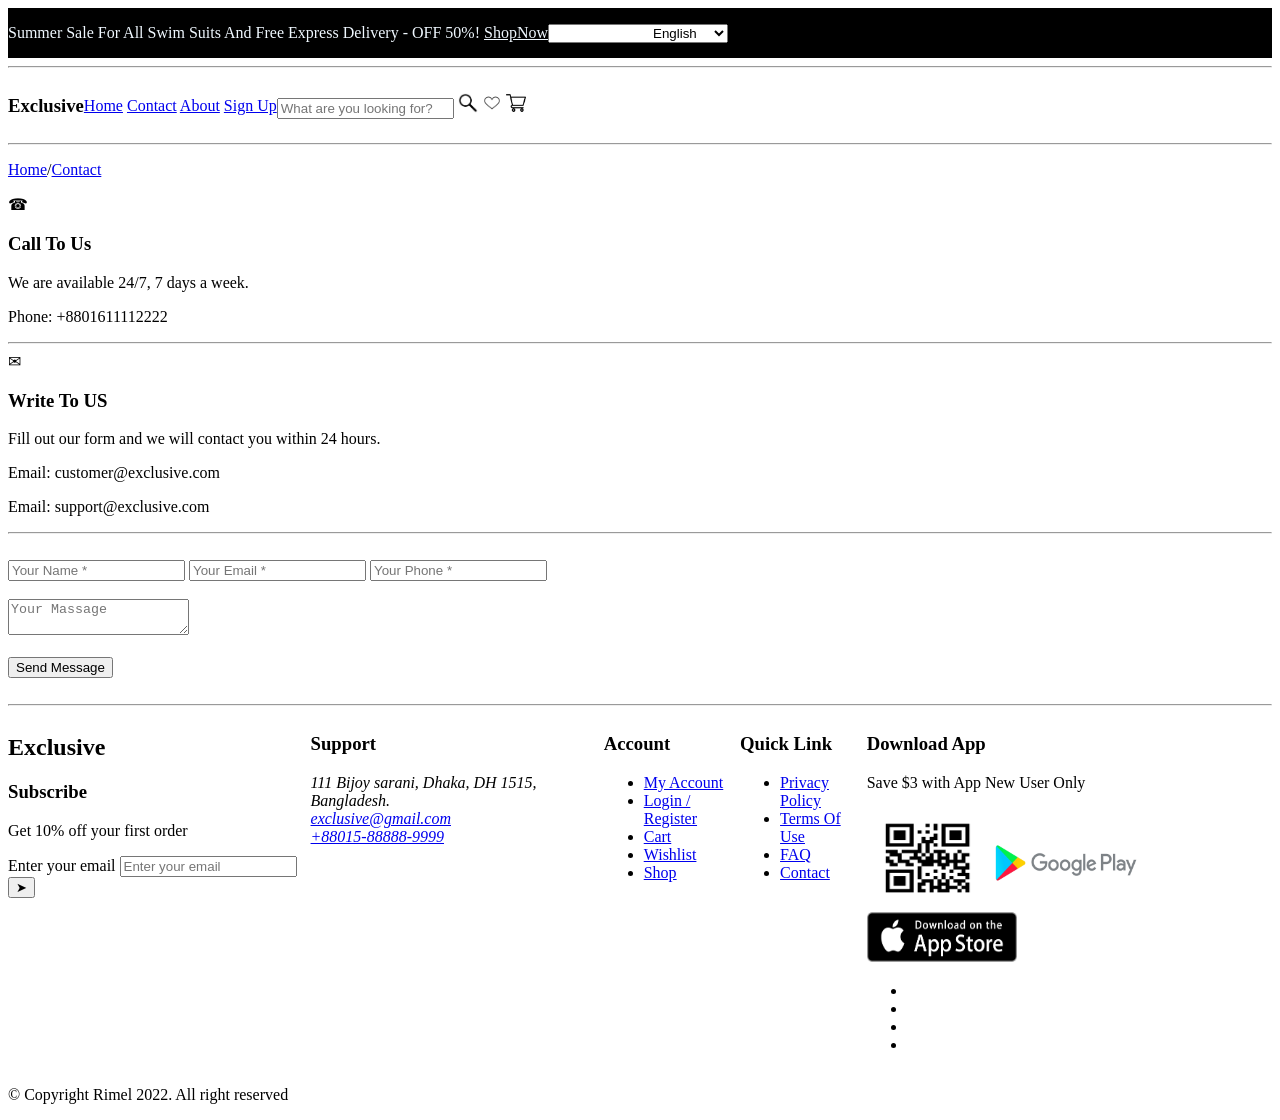
<file: pages/contact.html>
<!doctype html>
<html lang="en">
  <head>
    <meta charset="UTF-8" />
    <meta name="viewport" content="width=device-width, initial-scale=1.0" />
    <title>E Commerce Website</title>
    <link rel="stylesheet" href="/style/style.css" />
  </head>
  <body>
    <header>
      <div class="head">
        <div>
          <p>
            Summer Sale For All Swim Suits And Free Express Delivery - OFF 50%!
            <a href="">ShopNow</a>
          </p>
        </div>
        <div class="language">
          <select name="#" id="">
            <option value="#">English</option>
            <option value="#">Korean</option>
            <option value="#">Nepali</option>
            <option value="#">Japanese</option>
          </select>
        </div>
      </div>
      <hr />
      <nav>
        <div class="navigation">
          <div>
            <h3>Exclusive</h3>
          </div>
          <div>
            <a href="../index.html">Home</a>
            <a href="/pages/contact.html">Contact</a>
            <a href="/pages/about.html">About</a>
            <a href="/pages/signup.html">Sign Up</a>
          </div>
          <div>
            <input type="text" placeholder="What are you looking for?" />
            <img
              src="/assets/searchicon.jpg"
              alt="Photo of search icon"
              style="height: 20px; width: 20px"
            />

            <img
              src="/assets/wishlisticon.png"
              alt="Photo of wishlist"
              style="height: 20px; width: 20px"
            />
            <img
              src="/assets/shopping-cart.png"
              alt="photo of shopping cart"
              style="height: 20px; width: 20px"
            />
          </div>
        </div>
      </nav>
    </header>
    <hr />
    <main>
      <div>
        <p>
          <a href="../index.html">Home</a>/<a href="/pages/contact.html"
            >Contact</a
          >
        </p>
      </div>
      <section>
        <section>
          <div>
            <div>
              <div>
                <div>☎</div>

                <div>
                  <h3>Call To Us</h3>
                  <p>We are available 24/7, 7 days a week.</p>
                  <p>Phone: +8801611112222</p>
                </div>
              </div>

              <hr />

              <div>
                <div>✉</div>

                <div>
                  <h3>Write To US</h3>
                  <p>
                    Fill out our form and we will contact you within 24 hours.
                  </p>

                  <p>Email: customer@exclusive.com</p>
                  <p>Email: support@exclusive.com</p>
                </div>
              </div>
            </div>
          </div>
          <hr />
          <br />
          <div>
            <form>
              <div>
                <input type="text" placeholder="Your Name *" />

                <input type="email" placeholder="Your Email *" />

                <input type="tel" placeholder="Your Phone *" />
              </div>
              <br>
              <textarea placeholder="Your Massage"></textarea><br><br>

              <button type="submit">Send Message</button>
            </form>
          </div>
        </section>
      </section>
    </main>
    <br>
    <hr>
    <footer class="footer">
      <section>
        <h2>Exclusive</h2>
        <h3>Subscribe</h3>
        <p>Get 10% off your first order</p>
        <form>
          <label for="newsletter-email">Enter your email</label>
          <input
            type="email"
            id="newsletter-email"
            name="email"
            placeholder="Enter your email"
          />
          <button type="submit" aria-label="Subscribe">&#10148;</button>
        </form>
      </section>

      <section>
        <h3>Support</h3>
        <address>
          111 Bijoy sarani, Dhaka, DH 1515, Bangladesh.<br />
          <a href="mailto:exclusive@gmail.com">exclusive@gmail.com</a><br />
          <a href="tel:+8801588889999">+88015-88888-9999</a>
        </address>
      </section>

      <nav aria-label="Account links">
        <h3>Account</h3>
        <ul>
          <li><a href="#">My Account</a></li>
          <li><a href="pages/login.html">Login / Register</a></li>
          <li><a href="#">Cart</a></li>
          <li><a href="#">Wishlist</a></li>
          <li><a href="#">Shop</a></li>
        </ul>
      </nav>

      <nav aria-label="Quick links">
        <h3>Quick Link</h3>
        <ul>
          <li><a href="#">Privacy Policy</a></li>
          <li><a href="#">Terms Of Use</a></li>
          <li><a href="#">FAQ</a></li>
          <li><a href="#">Contact</a></li>
        </ul>
      </nav>

      <section>
        <h3>Download App</h3>
        <p>Save $3 with App New User Only</p>
        <img
          src="/assets/qr.png"
          alt="QR code to download the app"
          style="height: 100px; width: 120px"
        />
        <a href="#"
          ><img
            src="/assets/Google-Play-Logo.png"
            alt="Get it on Google Play"
            style="height: 90px; width: 150px"
        /></a>
        <a href="#"
          ><img
            src="/assets/appstorelogo.png"
            alt="Download on the App Store"
            style="height: 50px; width: 150px"
        /></a>
        <ul>
          <li><a href="#" aria-label="Facebook"></a></li>
          <li><a href="#" aria-label="Twitter"></a></li>
          <li><a href="#" aria-label="Instagram"></a></li>
          <li><a href="#" aria-label="LinkedIn"></a></li>
        </ul>
      </section>
    </footer>
    <p>&copy; Copyright Rimel 2022. All right reserved</p>
  </body>
</html>
</file>
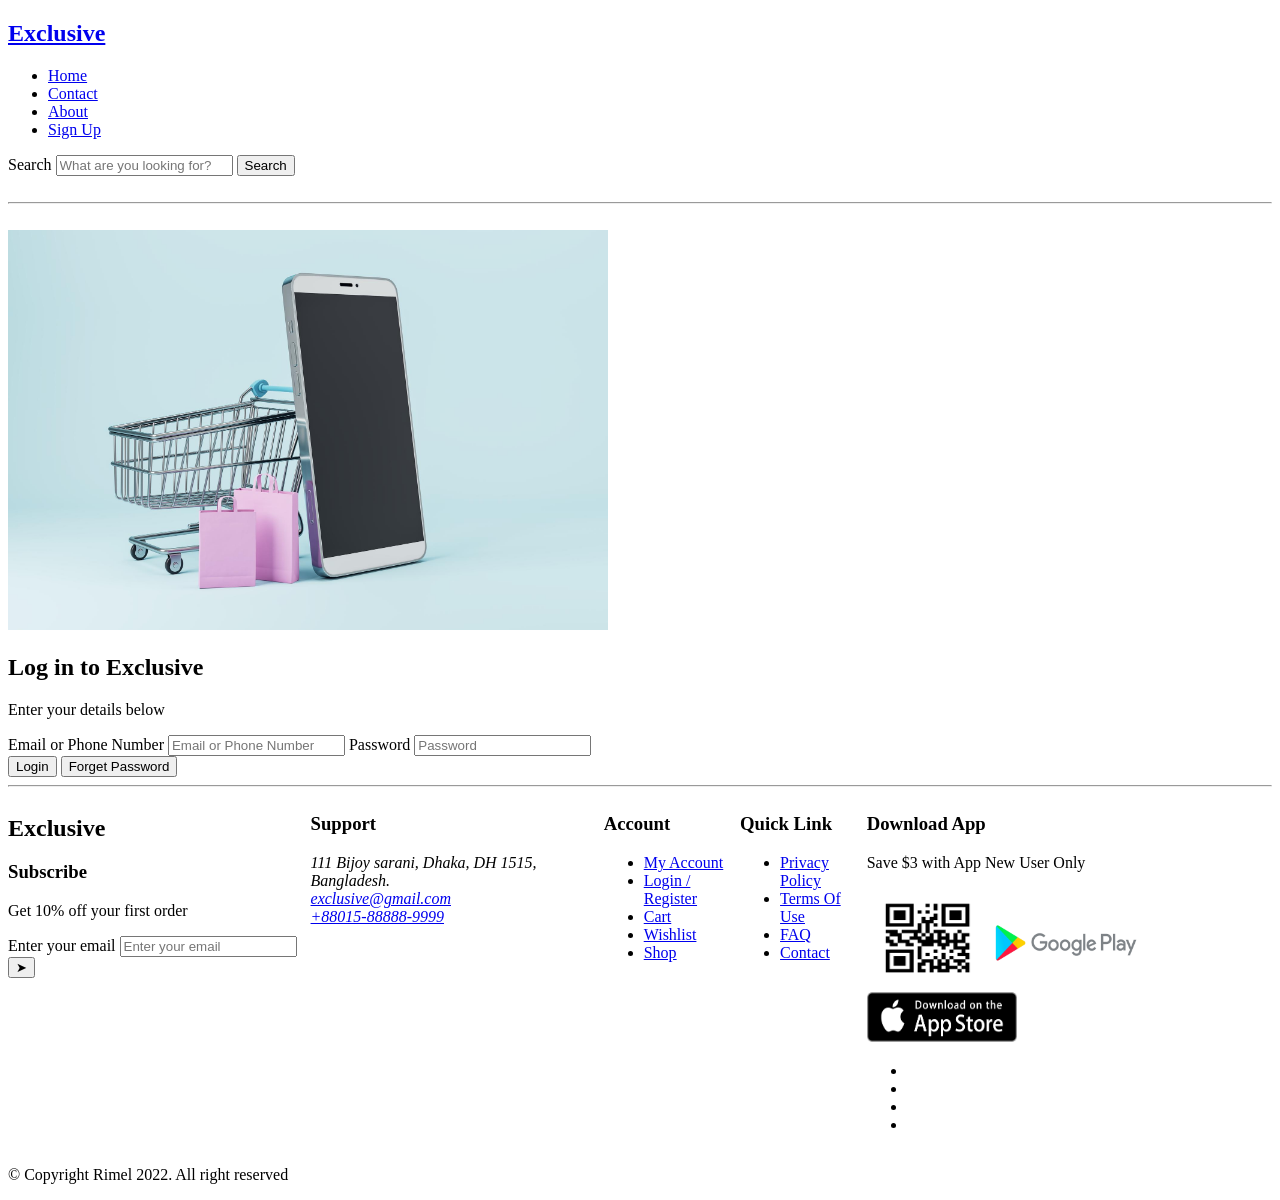
<file: pages/login.html>
<!DOCTYPE html>
<html lang="en">
<head>
  <meta charset="UTF-8">
  <meta name="viewport" content="width=device-width, initial-scale=1.0">
  <title>Create an Account - Exclusive</title>
  <link rel="stylesheet" href="/style/style.css">
</head>
<body>
  <header>
    <nav>
      <a href="index.html"><h1>Exclusive</h1></a>
      <div>
        <ul>
          <li><a href="../index.html">Home</a></li>
          <li><a href="/pages/contact.html">Contact</a></li>
          <li><a href="/pages/about.html">About</a></li>
          <li><a href="/pages/signup.html" aria-current="page">Sign Up</a></li>
        </ul>
      </div>
      <div class="nav-search">
        <form role="search">
          <label for="search">Search</label>
          <input type="search" id="search" name="search" placeholder="What are you looking for?">
          <button type="submit">Search</button>
        </form>
      </div>
    </nav>
  </header>
<br><hr><br>
  <main>
    <div>
    <section aria-label="Promotional image">
      <img src="/assets/photo6.jpg" alt="Shopping cart, bags and a smartphone on a light blue background" style="height: 400px; width: 600px;">
    </section>

    <section>
      <div>
        <h2 id="signup-heading">Log in to Exclusive</h2>
        <p>Enter your details below</p>

        <form action="#">
            <label for="contact">Email or Phone Number</label>
            <input type="text" id="contact" name="contact" placeholder="Email or Phone Number" required>

            <label for="password">Password</label>
            <input type="password" id="password" name="password" placeholder="Password" required>
          </div>

          <div>
            <button type="submit">Login</button>

            <button type="button">
              Forget Password
            </button>
          </div>
        </form>
      </div>
    </section>
    </div>
  </main>
  <hr>
    <footer class="footer">
      <section>
        <h2>Exclusive</h2>
        <h3>Subscribe</h3>
        <p>Get 10% off your first order</p>
        <form>
          <label for="newsletter-email">Enter your email</label>
          <input
            type="email"
            id="newsletter-email"
            name="email"
            placeholder="Enter your email"
          />
          <button type="submit" aria-label="Subscribe">&#10148;</button>
        </form>
      </section>

      <section>
        <h3>Support</h3>
        <address>
          111 Bijoy sarani, Dhaka, DH 1515, Bangladesh.<br />
          <a href="mailto:exclusive@gmail.com">exclusive@gmail.com</a><br />
          <a href="tel:+8801588889999">+88015-88888-9999</a>
        </address>
      </section>

      <nav aria-label="Account links">
        <h3>Account</h3>
        <ul>
          <li><a href="#">My Account</a></li>
          <li><a href="pages/login.html">Login / Register</a></li>
          <li><a href="#">Cart</a></li>
          <li><a href="#">Wishlist</a></li>
          <li><a href="#">Shop</a></li>
        </ul>
      </nav>

      <nav aria-label="Quick links">
        <h3>Quick Link</h3>
        <ul>
          <li><a href="#">Privacy Policy</a></li>
          <li><a href="#">Terms Of Use</a></li>
          <li><a href="#">FAQ</a></li>
          <li><a href="#">Contact</a></li>
        </ul>
      </nav>

      <section>
        <h3>Download App</h3>
        <p>Save $3 with App New User Only</p>
        <img src="/assets/qr.png" alt="QR code to download the app" style="height: 100px; width: 120px;"/>
        <a href="#"
          ><img src="/assets/Google-Play-Logo.png" alt="Get it on Google Play" style="height: 90px; width: 150px;"
        /></a>
        <a href="#"
          ><img
            src="/assets/appstorelogo.png"
            alt="Download on the App Store" style="height: 50px; width: 150px;"
        /></a>
        <ul>
          <li><a href="#" aria-label="Facebook"></a></li>
          <li><a href="#" aria-label="Twitter"></a></li>
          <li><a href="#" aria-label="Instagram"></a></li>
          <li><a href="#" aria-label="LinkedIn"></a></li>
        </ul>
      </section>
    </footer>
      <p>&copy; Copyright Rimel 2022. All right reserved</p>
</body>
</html>
</file>
<file: style/style.css>
.head{
    background-color: black;
    align-items: center;
    text-align: center;
    display: flex;
}
.head p{
    color: aliceblue;
}
.head a{
    color: aliceblue;
}
.navigation{
    display: flex;
    align-items: center;
    align-content: center;
    text-align: center;
}
.language select{
    padding-left: 100px;
}
.mainn{
    display: flex;
}
.mainnn{
    text-align: center;
}
.footer {
    display: flex;
}
</file>
